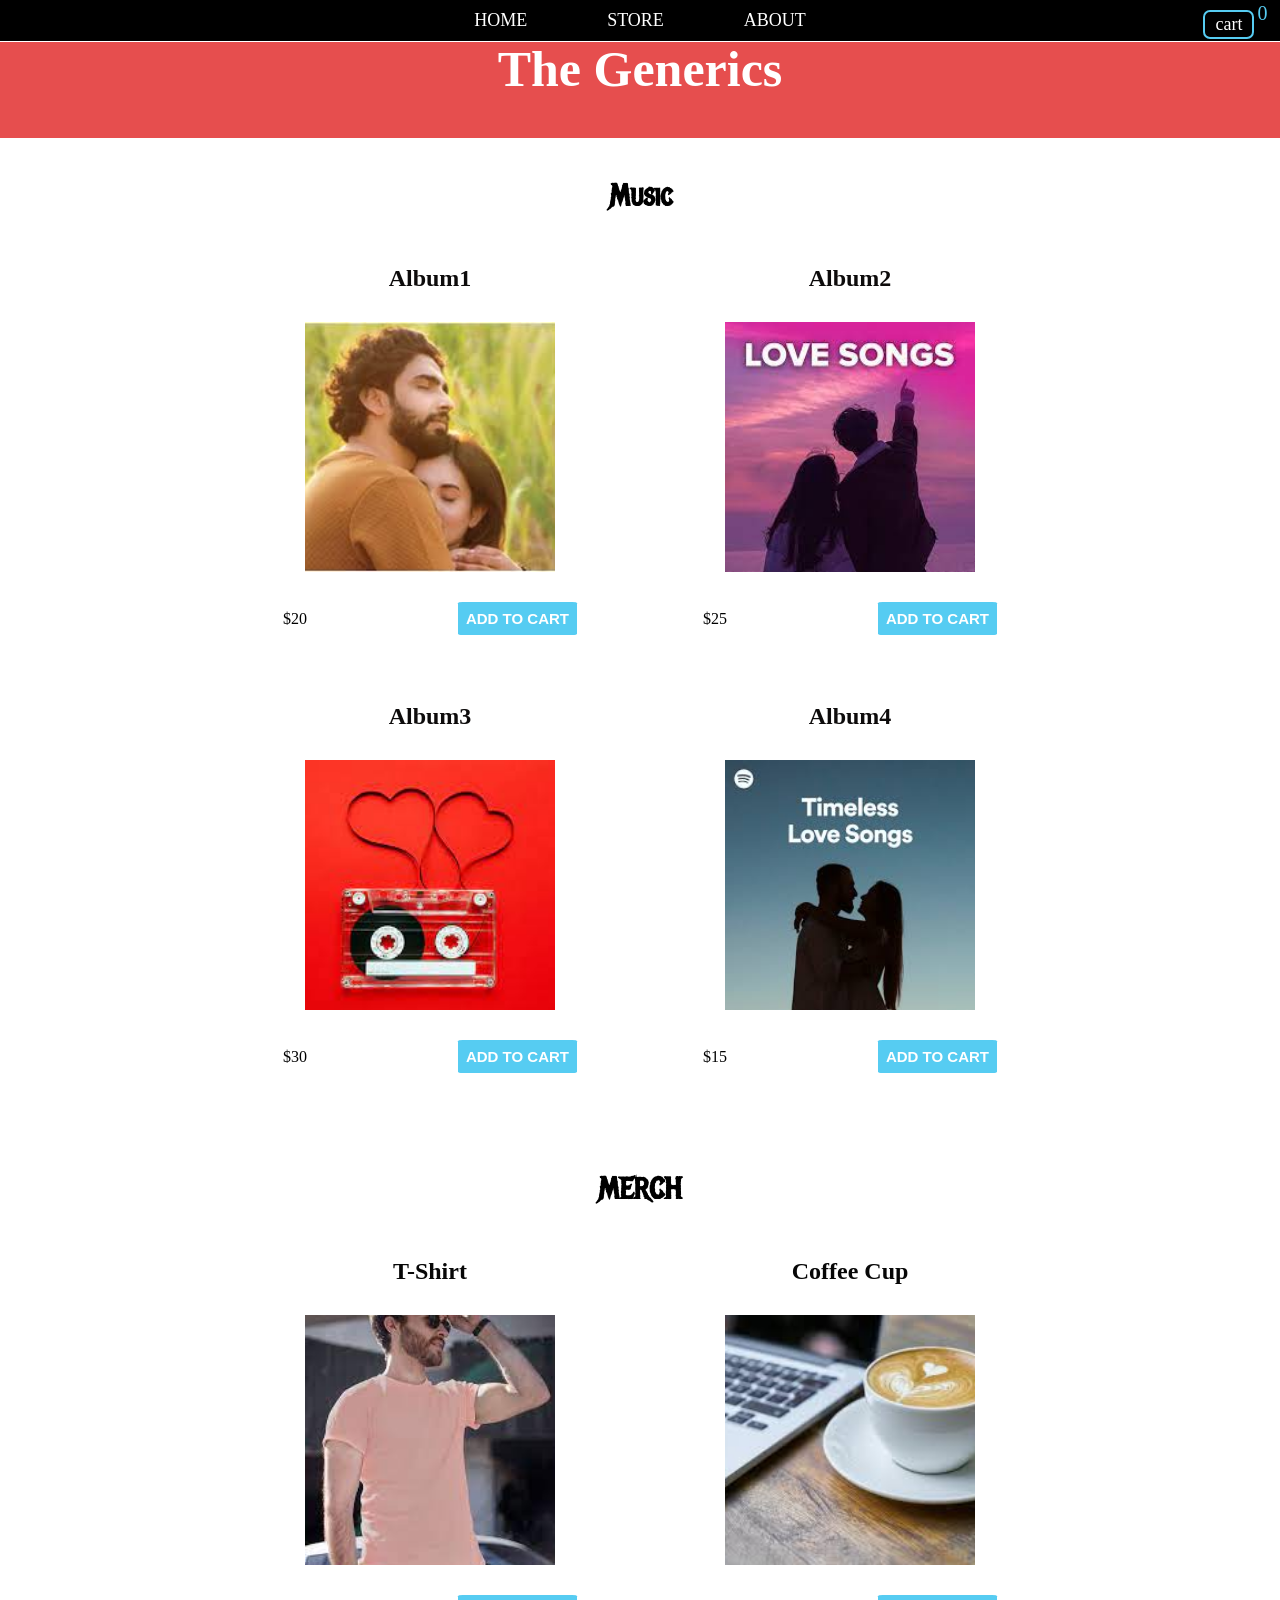
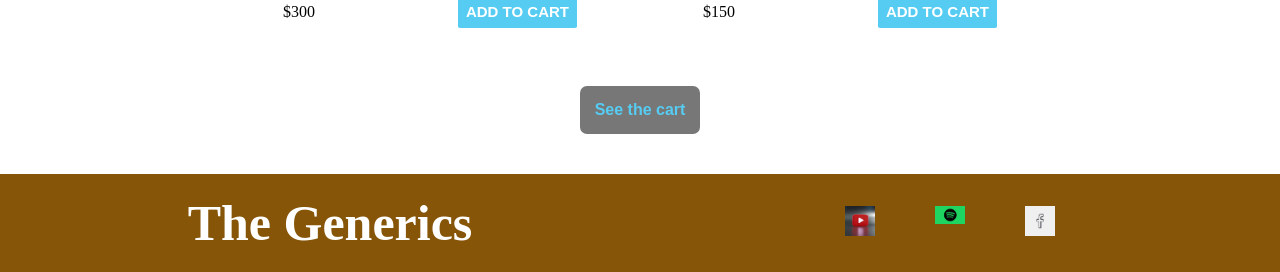
<file: store.html>
<!DOCTYPE html>
<html lang="en">
<head>
    <meta charset="UTF-8">
    <meta http-equiv="X-UA-Compatible" content="IE=edge">
    <meta name="viewport" content="width=device-width, initial-scale=1.0">
    <title>Ecommerce Website</title>
    <link rel="stylesheet" href="./eweb.css">
    
</head>
<body>
    <div  id="EcommerceContainer">
        <header>
            <ul class='header'>
                <li><a href="./index.html">HOME</a></li>
                <li><a href="#">STORE</a></li>
                <li><a href="./about.html">ABOUT</a></li>
                <a href="#cart" class="cart-holder">cart<span class='cart-number'>0</span></a>
            </ul>
            <h1>The Generics</h1>
        </header>
        <section id="music" class="container">
            <h2>Music</h2>
            <div id ="music-content">
                <div id='album1'>
                    <h3>Album1</h3>
                    <div class="image-container">
                        <img class="prod-images" src="./images/images.jfif"alt="">
                    </div>
                    <div class="prod-details">
                        <span>$<span>20</span></span>
                        <button class="shop-item-button" type="button">ADD TO CART</button>
                    </div>
                </div>
                <div id='album2'>
                    <h3>Album2</h3>
                    <div class="image-container">
                        <img class="prod-images" src="./images/download.jfif"alt="">
                    </div>
                    <div class="prod-details">
                        <span>$<span>25</span></span>
                        <button class="shop-item-button" type="button">ADD TO CART</button>
                    </div>
                </div>
                <div id='album3'>
                    <h3>Album3</h3>
                    <div class="image-container">
                        <img class="prod-images" src="./images/download (1).jfif"alt="">
                    </div>
                    <div class="prod-details">
                        <span>$<span>30</span></span>
                        <button class="shop-item-button" type="button">ADD TO CART</button>
                    </div>
                </div>
                <div id='album4'>
                    <h3>Album4</h3>
                    <div class="image-container">
                        <img class="prod-images" src="./images/images23.jfif"alt="">
                    </div>
                    <div class="prod-details">
                        <span>$<span>15</span></span>
                        <button class="shop-item-button" type="button">ADD TO CART</button>
                    </div>
                </div>
               
            </div>
        </section>
        <section id="merch" class="container">
            <h2>MERCH</h2>
            <div id="merch-content">
                <div id="t-shirt">
                    <h3>T-Shirt</h3>
                    <div class="image-container">
                        <img class="prod-images" src="./images/download (2).jfif" alt="">
                    </div>
                                <div class="prod-details">
                        <span>$<span>300</span></span>
                        <button class="shop-item-button" type='button'>ADD TO CART</button>
                    </div>
                </div>
                <div id="coffee-cup">
                    <h3>Coffee Cup</h3>
                    <div class="image-container">
                        <img class="prod-images" src="./images/images (1).jfif" alt="">
                    </div>
                                <div class="prod-details">
                        <span>$<span>150</span></span>
                        <button class="shop-item-button" type='button'>ADD TO CART</button>
                    </div>
                </div>
            </div>

        </section>
        <section id="cart" class="container">
            <h2>CART</h2>
            <button class="cancel">X</button>
            <div class="cart-row cart-header">
                <span class='cart-item cart-column'>ITEM</span>
                <span class='cart-price cart-column'>PRICE</span>
                <span class='cart-quantity cart-column'>QUANTITY</span>
            </div>
            <div class='cart-items'>
            </div>
            <div class="cart-total">
                <span>
                    <span class='total-title'> <strong>Total</strong>
                        </span>
                    $<span id='total-value'>0</span>
                </span>
            </div>
            <button class='purchase-btn' type='button'>PURCHASE</button>
        </section>
        <button class="cart-btn-bottom"> <a href="#cart" class="cart-bottom">See the cart</a></button>    
    </div>
    <div id="container"></div>
    <footer>
        <div class="footer-title">
            The Generics
        </div>
        <div class="footer-icons">
            <ul>
                <li><a href="https://www.youtube.com">
                    <img src="./images/youtube.jfif" alt="">
                </a></li>
                <li><a href="https://spotify.com">
                    <img src="./images/spotify.webp" alt="">
                </a></li>
                <li><a href="https://facebook.com">
                    <img src="./images/fb.png" alt="">
                </a></li>
            </ul>
        </div>
    </footer>
</body>
</html>
</file>
<file: eweb.css>
@import url('https://fonts.googleapis.com/css2?family=Metal+Mania&display=swap');

* {
    box-sizing: border-box;
    margin: 0;
    padding: 0;
}

header {
    text-align: center;
    margin:0;
    padding:0px;
    padding-bottom:0px;
    background:rgb(230, 78, 78);
    color:white;
}
header h1{
    padding:40px;
    font-size:50px;
}
section h2{
    font-family:"Metal Mania";
    text-align:center;
    padding:20px;
    font-size:30px;
}

header ul{
    display:flex;
    padding:10px;
    font-size:18px;
    font-weight:200;
    justify-content: center;
    list-style-type: none;
    border-bottom:0.1rem solid white;
    position: fixed;
    top: 0%;
    background: black;
    width: 100%;
    z-index: 1;
}

header li{
    margin:0px 40px;
}
.container{
    max-width:900px;
    margin:0 auto;
    padding:20px 30px;
}
#music-content{
    display:flex;
    flex-wrap: wrap;
    justify-content:space-around;
}
#music-content div{
    margin:30px;
}
#music-content div h3{
    display: block;
    width: 100%;
    text-align: center;
    font-size: 24px;
    color: rgb(13, 11, 11);
    margin-bottom: 15px;
}
#music-content .prod-details{
    display: flex;
    margin: 8px;
    align-items: center;
    justify-content: space-between;
}
#music-content .shop-item-button{
    cursor:pointer;
    padding:8px;
    color:white;
    border:none;
    font-size:15px;
    font-weight: bold;
    border-radius: 4%;
    background: #56CCF2;
}
.image-container{
    height: 250px;
    width: 250px;
    overflow: hidden;
}
.prod-images{
    transform-origin: center center;
    object-fit: cover;
    height: 100%;
    width: 100%;
    padding:0px;
    margin:0px;
    transition: ease-in 0.5s;
    filter: brightness(100%);
}
#music-content .shop-item-button:hover, #merch-content .shop-item-button:hover{
    background: #0eabdf;
}
#merch-content{
    display:flex;
    flex-wrap: wrap;
    justify-content:space-around;
}
#merch-content div{
    margin:30px;
}
#merch-content div h3{
    display: block;
    width: 100%;
    text-align: center;
    font-size: 24px;
    color: rgb(7, 7, 7);
    margin-bottom: 15px;
}
#merch-content .prod-details{
    display:flex;
    margin:8px;
    align-items:center;
    justify-content: space-between;
}
#merch-content .shop-item-button{
    cursor:pointer;
    padding:8px;
    color:white;
    border:none;
    font-size:15px;
    font-weight: bold;
    border-radius: 4%;
    background: #56CCF2;
}
#cart{
    position: fixed;
    height: 95%;
}
.cart-btn-bottom{
    display:flex;
    padding:15px;
    background-color: #777;
    border:none;
    border-radius:7px;
    margin:auto;
    cursor:pointer;
}
.cart-bottom{
    text-decoration: none;
    color:#56CCF2;
    font-size: 16px;
    font-weight:700;
}
.cart-holder{
    border:2px solid #56CCF2;
    border-radius: 7px;;
    padding:2px 10px;
    position: absolute;
    right: 2%;
}
.cart-number{
    position:absolute;
    color:#56CCF2;
    font-size: 20px;
    top:-10px;
    right:-15px;
}
header ul a{
    color:white;
    text-decoration:none;
    cursor: pointer;
}
#container{
    position:fixed;
    bottom:10px;
    right:10px;
}
footer{
    display:flex;
    margin-top:40px;
    padding:20px;
    background: #865508;
}
footer .footer-title{
    text-align: center;
    color:white;
    width:50%;
    font-size:50px;
    font-weight:bold;
    margin:0 auto;
}
footer .footer-icons{
    width:50%;
    display:flex;
    align-items:center;
    justify-content: space-around;
}
.footer-icons ul{
    list-style-type: none;
    display:flex;
}
.footer-icons li{
    padding:10px;
    margin:0px 20px;
}
.footer-icons li:hover{
    background:rgb(17, 206, 206);
}
.footer-icons img{
    width:30px;
}
#cart{
    margin:0px;
    display: none;
    position:fixed;
    top:50px;
    height: 95%;
    right:0;
    background-color:rgb(255, 255, 255);
    border:1px solid rgb(177, 103, 103);
    min-height:50vh;
}
#cart h2{
    margin:20px 0px;
    padding:0;
}
.cancel{
    position:absolute;
    cursor:pointer;
    color:rgb(121, 117, 117);
    top:0;
    right:0;
    margin:20px;
    background:none;
    font-size:16px;
    font-weight: 700;
    border:1px solid rgb(121, 117, 117);
    border-radius:7px;
    padding:5px;
}
.cart-row{
    font-size:18px;
    display:flex;
}
.cart-header{
    font-size:1.2rem;
    font-weight: bold;
}
.cart-item{
    width:45%;
}
.cart-img{
    width:80px;
    border-radius:8%;
    margin-right:20px;
}
.cart-price{
    width:20%;
}
.cart-quantity{
    width:35%;
}
.cart-column{
    display: flex;
    align-items: center;
    border-bottom: 1px solid black;
    margin-right: 1.5em;
    padding-bottom: 10px;
    margin-top: 10px;
}
.cart-total{
    display:flex;
    flex-direction: row-reverse;
    font-size:1.2rem;
    margin:20px;
}
.cart-total .total-title{
    margin-right:10px;
    font-size:1.5rem;
}

.purchase-btn{
    display: flex;
    align-items: center;
    justify-content: center;
    margin:auto;
    margin-top: 50px;
    background: #56CCF2;
    color:white;
    font-size:1.2rem;
    font-weight: bold;
    border:none;
    border-radius:8%;
    padding:12px;
    cursor: pointer;
}
.purchase-btn:hover{
    background-color:#18acdd;
}
#about{
    max-width:900px;
    margin:0 auto;
    font-size: 22px;
}
#about h3{
    text-align: center;
    font-size:25px;
    margin:20px;
}


#about img{
    float:left;
    margin:20px 50px;
    border-radius: 50%;
    width:200px;
    height:200px;
}

#about p{
    font-size:17px;
    margin:20px;
    color:#777;
}
header .latest-album{
    display:block;
    border:1px solid #56CCF2;
    padding:15px 30px;
    font-size:23px;
    font-weight: 200;
    margin:10px auto;
    background: inherit;
    cursor: pointer;
    color:white;
}
header .play-btn{
    cursor: pointer;
    display:block;
    border:2px solid #56CCF2;
    border-radius:50%;
    padding:20px;
    font-size:30px;
    font-weight: 200;
    margin:20px auto;
    background: inherit;
    color:#56CCF2;
}
#tours .tour-item{
    display:flex;
    border-bottom:1px solid black;
    padding:10px;
}
#tours .tour-item .tour-date{
    width:12%;
}
#tours .tour-item .tour-place{
    width:25%;
    color:#777;
}
#tours .tour-item .tour-spec-place{
    width:53%;
    color:#777;
}
#tours .tour-item .buy-btn{
    width:20%;
    background: #56CCF2;
    color:white;
    border:none;
    padding:7px;
    border-radius:5px;
    font-weight:700;
    font-family: 'Segoe UI', Tahoma, Geneva, Verdana, sans-serif;
}
.cart-quantity input{
    width:40px;
    height:30px;
    border:1px solid rgb(0, 204, 255) ;
    border-radius:8%;
    outline:none;
    text-align:center;
    margin-right:20px;
}
.cart-quantity button{
    color:white;
    font-weight: bold;
    background: rgb(231, 76, 76);
    cursor: pointer;
    border:none;
    border-radius:8%;
    height:30px;
    outline:none;
    padding: 0px 7px;
}
.cart-quantity button:hover{
    background: rgb(218, 37, 37);;
}
.prod-images:hover{
    transform: scale(1.5);
    filter: brightness(130%);
}
header ul a{
    color:white;
    text-decoration:none;
    cursor: pointer;
}
.fa-shopping-cart{
    color:white;
}
</file>
